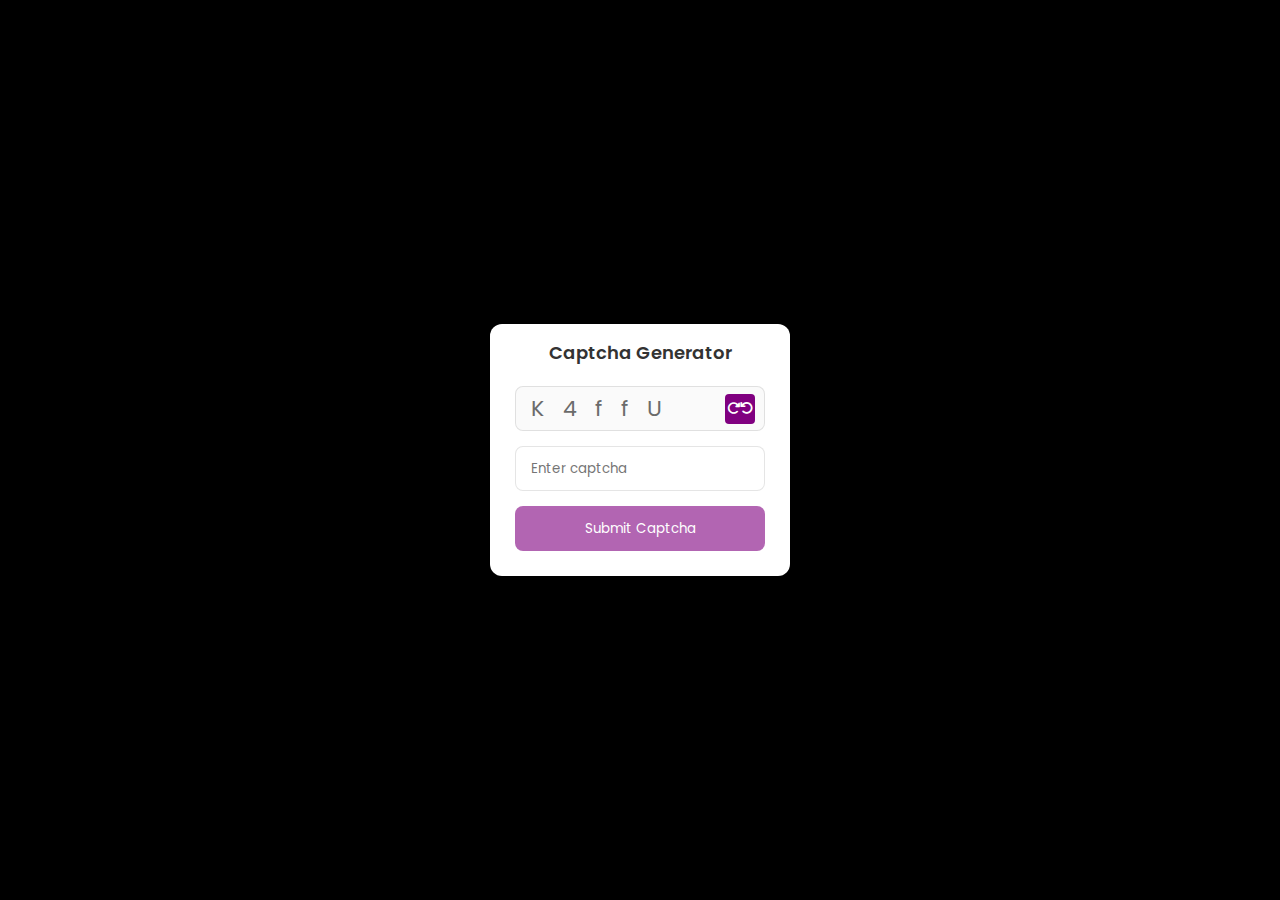
<file: Chap/index.html>
<!DOCTYPE html>

<html lang="en">
  <head>
    <meta charset="UTF-8" />
    <meta http-equiv="X-UA-Compatible" content="IE=edge" />
    <meta name="viewport" content="width=device-width, initial-scale=1.0" />
    <title>Captcha Generator</title>
    <link rel="stylesheet" href="style.css" />
    <link rel="stylesheet" href="https://cdnjs.cloudflare.com/ajax/libs/font-awesome/6.2.1/css/all.min.css" />
  </head>
  <body>
    <div class="container">
      <header>Captcha Generator</header>
      <div class="input_field captch_box">
        <input type="text" value="" disabled />
        <button class="refresh_button">
          <i class="fa-solid fa-rotate-right">&#8634</i>
        </button>
      </div>
      <div class="input_field captch_input">
        <input type="text" placeholder="Enter captcha" />
      </div>
      <div class="message">Entered captcha is correct</div>
      <div class="input_field button disabled">
        <button>Submit Captcha</button>
      </div>
    </div>

    <script src="script.js"></script>
  </body>
</html>
</file>
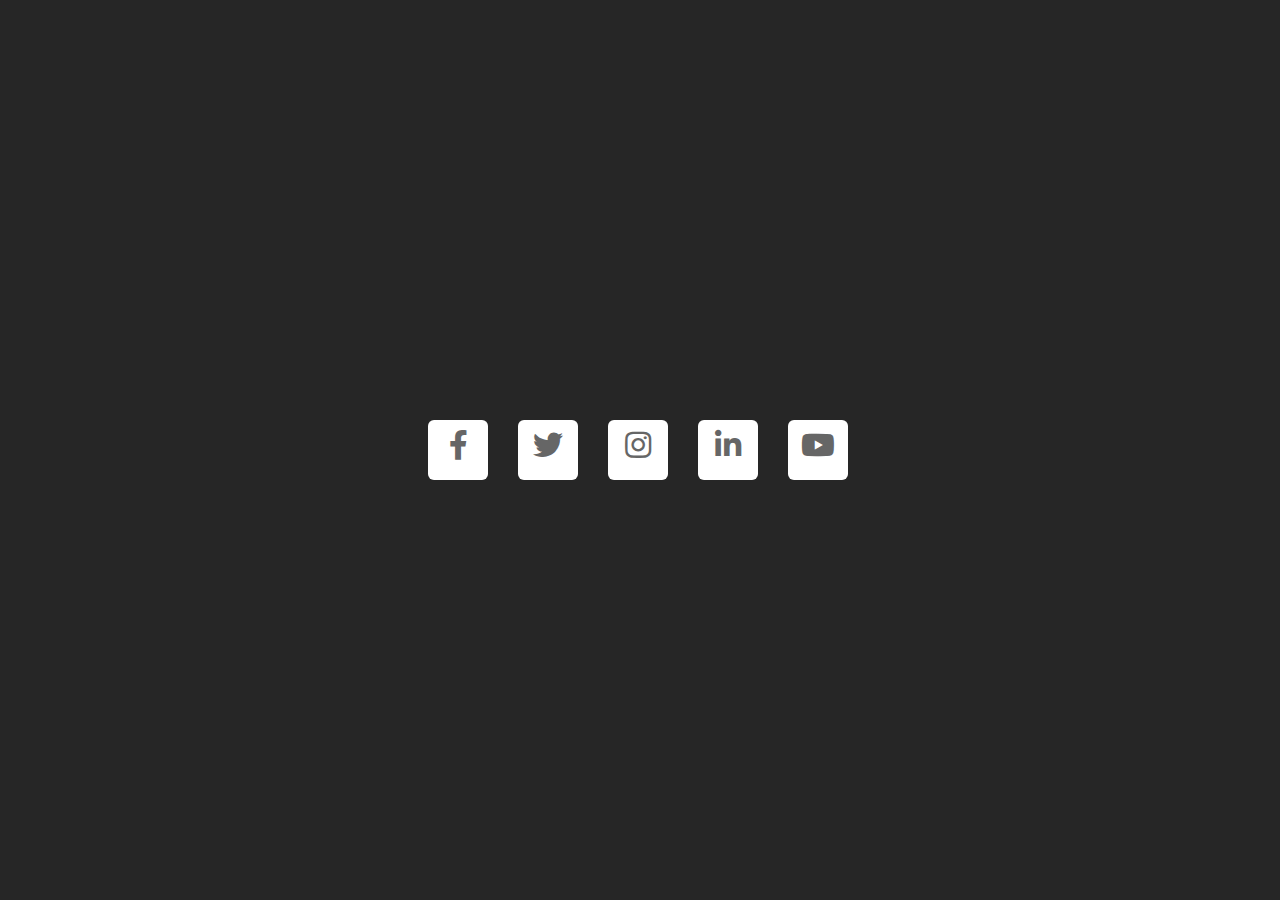
<file: gloring-icon/index.html>
<html lang="en" dir="ltr">
   <head>
      <meta charset="utf-8">
      <title>Glowing Social Icons</title>
      <link rel="stylesheet" href="style.css">
      <link rel="stylesheet" href="https://cdnjs.cloudflare.com/ajax/libs/font-awesome/5.15.3/css/all.min.css"/>
   </head>
   <body>
      <ul>
         <li><i class="fab fa-facebook-f"></i></li>
         <li><i class="fab fa-twitter"></i></li>
         <li><i class="fab fa-instagram"></i></li>
         <li><i class="fab fa-linkedin-in"></i></li>
         <li><i class="fab fa-youtube"></i></li>
      </ul>
   </body>
</html>
</file>
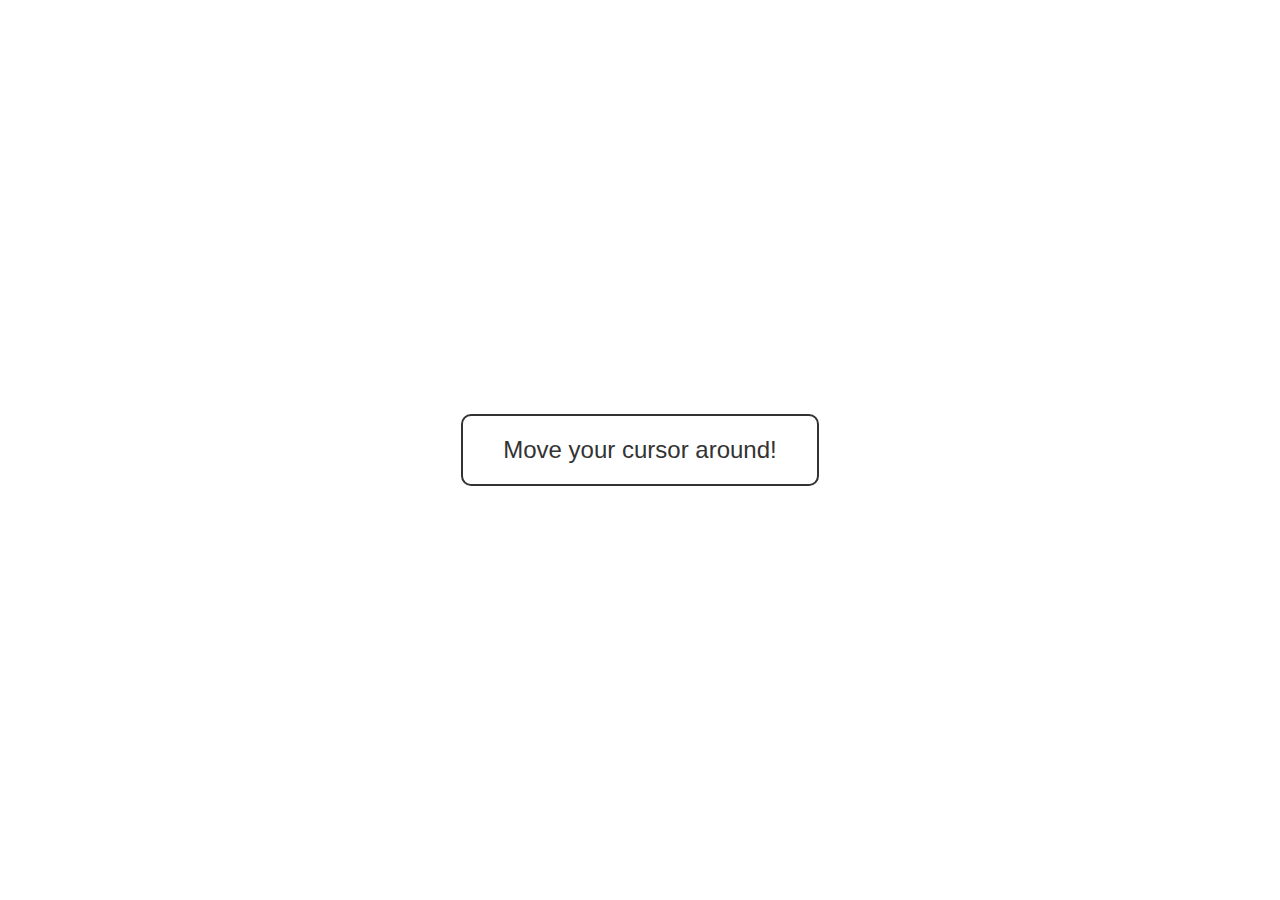
<file: Mood/index.html>
<!DOCTYPE html>
<html lang="en">
<head>
    <meta charset="UTF-8">
    <meta name="viewport" content="width=device-width, initial-scale=1.0">
    <title>Mood Changer on Hover</title>
    <style>
        body {
            font-family: Arial, sans-serif;
            display: flex;
            justify-content: center;
            align-items: center;
            height: 100vh;
            margin: 0;
            transition: background-color 0.3s ease;
        }

        .content {
            padding: 20px 40px;
            font-size: 24px;
            color: #333;
            background-color: rgba(255, 255, 255, 0.8);
            border: 2px solid #333;
            border-radius: 10px;
            transition: all 0.3s ease;
            text-align: center;
        }
    </style>
</head>
<body>
    <div class="content" id="content">Move your cursor around!</div>

    <script>
        const content = document.getElementById('content');

        document.body.addEventListener('mousemove', (e) => {
            const x = e.clientX;
            const y = e.clientY;
            const width = window.innerWidth;
            const height = window.innerHeight;

            const red = Math.round((x / width) * 255);
            const green = Math.round((y / height) * 255);
            const blue = 150;

            document.body.style.backgroundColor = `rgb(${red}, ${green}, ${blue})`;

            if (red > green && red > blue) {
                content.textContent = 'Red Mood';
            } else if (green > red && green > blue) {
                content.textContent = 'Green Mood';
            } else {
                content.textContent = 'Blue Mood';
            }
        });

        document.body.addEventListener('mouseleave', () => {
            document.body.style.backgroundColor = '';
            content.textContent = 'Move your cursor around!';
        });
    </script>
</body>
</html>
</file>
<file: Chap/style.css>
/* this code is provided by helpme_coder */
/* Import Google font - Poppins */
@import url("https://fonts.googleapis.com/css2?family=Poppins:wght@200;300;400;500;600;700&display=swap");
* {
  margin: 0;
  padding: 0;
  box-sizing: border-box;
  font-family: "Poppins", sans-serif;
}
body {
  height: 100vh;
  display: flex;
  align-items: center;
  justify-content: center;
  background: black;
}
.container {
  position: relative;
  max-width: 300px;
  width: 100%;
  border-radius: 12px;
  padding: 15px 25px 25px;
  background: #fff;
  box-shadow: 0 5px 10px rgba(0, 0, 0, 0.1);
}
header {
  color: #333;
  margin-bottom: 20px;
  font-size: 18px;
  font-weight: 600;
  text-align: center;
}
.input_field {
  position: relative;
  height: 45px;
  margin-top: 15px;
  width: 100%;
}
.refresh_button {
  position: absolute;
  top: 50%;
  right: 10px;
  transform: translateY(-50%);
  background: purple;
  height: 30px;
  width: 30px;
  border: none;
  border-radius: 4px;
  color: #fff;
  cursor: pointer;
}
.refresh_button:active {
  transform: translateY(-50%) scale(0.98);
}
.input_field input,
.button button {
  height: 100%;
  width: 100%;
  outline: none;
  border: none;
  border-radius: 8px;
}
.input_field input {
  padding: 0 15px;
  border: 1px solid rgba(0, 0, 0, 0.1);
}
.captch_box input {
  color: #6b6b6b;
  font-size: 22px;
  pointer-events: none;
}
.captch_input input:focus {
  box-shadow: 0 1px 1px rgba(0, 0, 0, 0.08);
}
.message {
  font-size: 14px;
  margin: 14px 0;
  color: purple;
  display: none;
}
.message.active {
  display: block;
}
.button button {
  background: purple;
  color: #fff;
  cursor: pointer;
  user-select: none;
}
.button button:active {
  transform: scale(0.99);
}
.button.disabled {
  opacity: 0.6;
  pointer-events: none;
}
/* This code is provided by helpme_coder */
</file>
<file: gloring-icon/style.css>
*{
    margin: 0;
    padding: 0;
    list-style: none;
  }
  body{
    display: flex;
    height: 100vh;
    text-align: center;
    align-items: center;
    justify-content: center;
    background: #262626;
  }
  ul{
    display: flex;
  }
  
  ul li i{
    margin-top: 10px;
  }
  ul li{
    position: relative;
    display: block;
    color: #666;
    font-size: 30px;
    height: 60px;
    width: 60px;
    background: white;
    line-height: 60px;
    border-radius: 10%;
    margin: 0 15px;
    cursor: pointer;
    transition: .5s;
  }
  ul li:before{
    position: absolute;
    content: '';
    top: 0;
    left: 0;
    height: inherit;
    width: inherit;
    /* background: #d35400; */
    border-radius: 50%;
    transform: scale(.9);
    z-index: -1;
    transition: .5s;
  }
  ul li:nth-child(1):before{
    background: #4267B2;
  }
  ul li:nth-child(2):before{
    background: #1DA1F2;
  }
  ul li:nth-child(3):before{
    background: #E1306C;
  }
  ul li:nth-child(4):before{
    background: #2867B2;
  }
  ul li:nth-child(5):before{
    background: #ff0000;
  }
  ul li:hover:before{
    filter: blur(3px);
    transform: scale(1.2);
    /* box-shadow: 0 0 15px #d35400; */
  }
  ul li:nth-child(1):hover:before{
    box-shadow: 0 0 15px #4267B2;
  }
  ul li:nth-child(2):hover:before{
    box-shadow: 0 0 15px #1DA1F2;
  }
  ul li:nth-child(3):hover:before{
    box-shadow: 0 0 15px #E1306C;
  }
  ul li:nth-child(4):hover:before{
    box-shadow: 0 0 15px #2867B2;
  }
  ul li:nth-child(5):hover:before{
    box-shadow: 0 0 15px #ff0000;
  }
  ul li:nth-child(1):hover{
    color: #456cba;
    box-shadow: 0 0 15px #4267B2;
    text-shadow: 0 0 15px #4267B2;
  }
  ul li:nth-child(2):hover{
    color: #26a4f2;
    box-shadow: 0 0 15px #1DA1F2;
    text-shadow: 0 0 15px #1DA1F2;
  }
  ul li:nth-child(3):hover{
    color: #e23670;
    box-shadow: 0 0 15px #E1306C;
    text-shadow: 0 0 15px #E1306C;
  }
  ul li:nth-child(4):hover{
    color: #2a6cbb;
    box-shadow: 0 0 15px #2867B2;
    text-shadow: 0 0 15px #2867B2;
  }
  ul li:nth-child(5):hover{
    color: #ff1a1a;
    box-shadow: 0 0 15px #ff0000;
    text-shadow: 0 0 15px #ff0000;
  }
</file>
